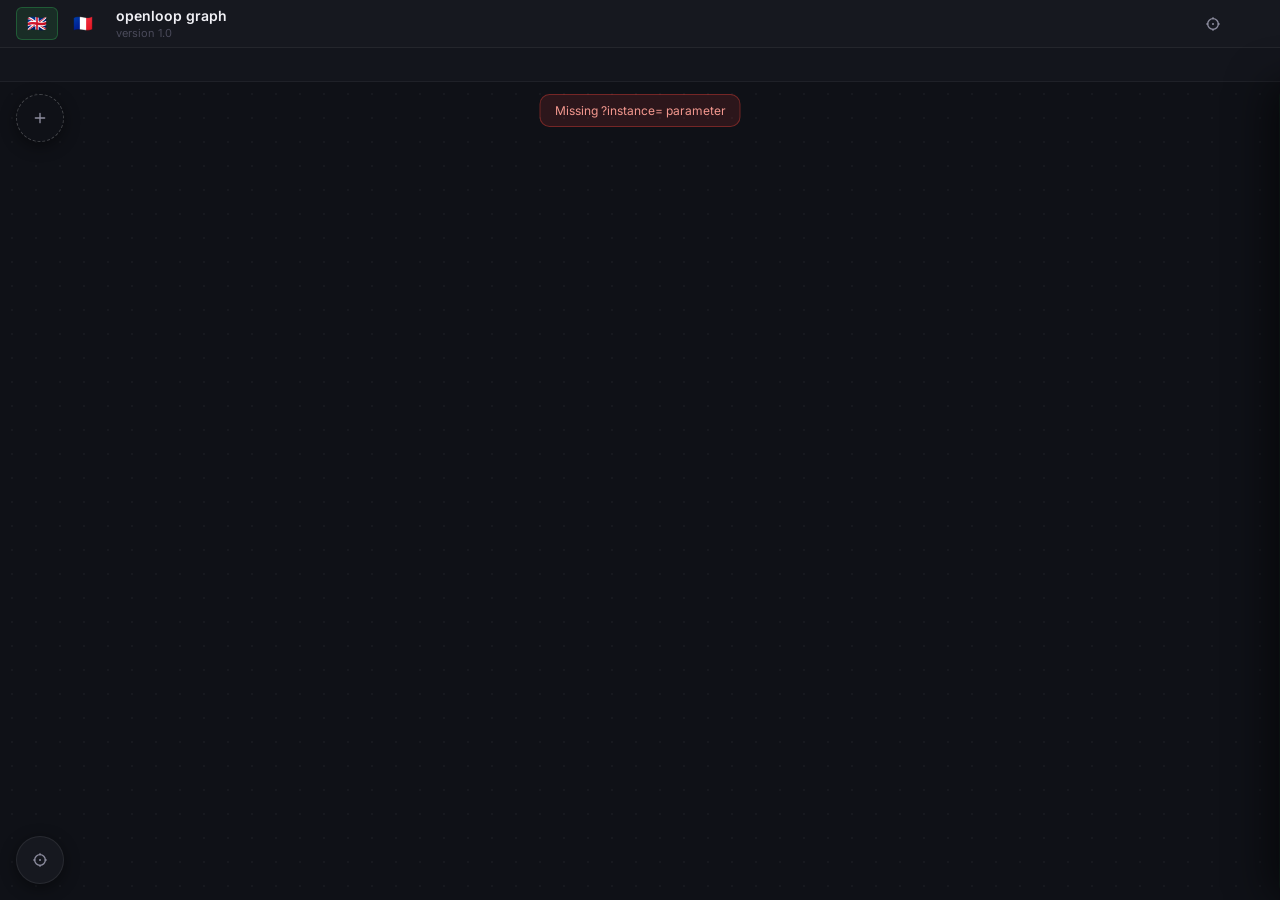
<file: Sources/api/Public/graph.html>
<!DOCTYPE html>
<html lang="en">
<head>
    <meta charset="UTF-8">
    <meta name="viewport" content="width=device-width, initial-scale=1.0">
    <title>OpenLoop Graph</title>
    <link rel="preconnect" href="https://fonts.googleapis.com">
    <link rel="preconnect" href="https://fonts.gstatic.com" crossorigin>
    <link href="https://fonts.googleapis.com/css2?family=Inter:wght@400;500;600;700&display=swap" rel="stylesheet">
    <link rel="stylesheet" href="panel.css">
    <style>
        :root {
            --bg-canvas:      #0f1117;
            --bg-card:        #16181f;
            --bg-card-header: #1b1e27;
            --border-card:    rgba(255,255,255,0.08);
            --accent-green:   #34c759;
            --accent-amber:   #f59e0b;
            --accent-red:     #ff453a;
            --accent-red-deep: #d70015;  /* armed delete fill — white text passes 4.5:1 */
            --accent-red-soft: #ff6961;  /* danger label + count badge text */
            --accent-blue:    #0a84ff;
            --text-primary:   #f0f0f5;
            --text-muted:     #8e8ea0;
            --text-faint:     #4a4a5a;
            --toolbar-height: 48px;
            --chain-height:   34px;
            --content-top:    calc(var(--toolbar-height) + var(--chain-height));
            --panel-top:      var(--content-top); /* consumed by panel.css */
        }

        html, body {
            height: 100%;
            overflow: hidden;
            background: var(--bg-canvas);
            color: var(--text-primary);
            font-family: 'Inter', -apple-system, BlinkMacSystemFont, sans-serif;
            margin: 0; padding: 0;
        }

        #graph-toolbar {
            position: fixed;
            top: 0; left: 0; right: 0;
            height: var(--toolbar-height);
            background: #16181f;
            border-bottom: 1px solid rgba(255,255,255,0.06);
            display: flex;
            align-items: center;
            padding: 0 16px;
            gap: 12px;
            z-index: 200;
            box-sizing: border-box;
        }

        .gt-left { display: flex; align-items: center; gap: 8px; flex-shrink: 0; }
        .gt-title-group {
            display: flex; flex-direction: column; gap: 0;
            line-height: 1.4; flex-shrink: 0;
        }
        .gt-title { font-size: 14px; font-weight: 600; color: var(--text-primary); }
        .gt-subtitle { font-size: 10px; color: var(--text-muted); text-decoration: none; }
        .gt-subtitle:hover { color: var(--accent-green); }
        .gt-version { font-size: 11px; color: var(--text-faint); }

        #graph-chain {
            position: fixed;
            top: var(--toolbar-height); left: 0; right: 0;
            height: var(--chain-height);
            display: flex;
            align-items: center;
            gap: 6px;
            overflow: hidden;
            padding: 0 16px;
            background: #13151c;
            border-bottom: 1px solid rgba(255,255,255,0.05);
            z-index: 190;
            box-sizing: border-box;
        }
        .crumb {
            font-family: "SF Mono", ui-monospace, monospace;
            font-size: 12px;
            color: var(--text-muted);
            white-space: nowrap;
            overflow: hidden;
            text-overflow: ellipsis;
            flex-shrink: 1;
            min-width: 0;
        }
        /* the current crumb states its location — green name + muted path in
           parens. A flex row so the two shrink separately: the name keeps the
           old never-truncates guarantee (flex-shrink: 0 on .crumb-name), the
           path yields first and ellipsizes, where one text run would hard-clip
           at the bar's edge mid-glyph. flex-shrink 0 → 1 lets the bar apply
           that pressure at all. */
        .crumb.cur {
            color: var(--accent-green);
            font-weight: 600;
            display: flex;
            align-items: baseline;
            gap: 6px;
            flex-shrink: 1;
        }
        /* the name is also the page's tab-duplicating door: it opens this
           same graph in a new tab — editing many nodes in parallel keeps a
           few tabs on one workspace, each with its own open panel. Anchor
           reset: the crumb's green ink stays the identity, so the borrowed
           affordances are pointer + hover underline + the page's green focus
           ring. The ::after hit extension is the run-focus-btn convention —
           12px text in a 34px lane would otherwise be a needle to tap. */
        .crumb.cur .crumb-name {
            flex-shrink: 0;
            color: inherit;
            text-decoration: none;
            cursor: pointer;
            position: relative;
        }
        .crumb.cur .crumb-name::after { content: ''; position: absolute; inset: -8px 0; }
        .crumb.cur .crumb-name:hover { text-decoration: underline; }
        .crumb.cur .crumb-name:focus-visible { outline: 2px solid var(--accent-green); outline-offset: 2px; }
        .crumb-path {
            color: var(--text-muted);
            font-weight: 400;
            font-size: 11px;
            min-width: 0;
            overflow: hidden;
            text-overflow: ellipsis;
            white-space: nowrap;
        }
        .crumb-sep {
            color: var(--text-faint);
            font-size: 11px;
            flex-shrink: 0;
        }

        .gt-right {
            margin-left: auto;
            display: flex;
            align-items: center;
            gap: 6px;
            flex-shrink: 0;
        }
        .countdown {
            font-size: 12px;
            font-family: "SF Mono", ui-monospace, monospace;
            color: var(--text-muted);
            min-width: 28px;
            text-align: right;
        }
        .countdown.warning { color: var(--accent-amber); }
        .countdown.paused { opacity: 0.5; }

        /* — MCP key warning, toolbar: the graph's answer to "which cells
           need auth?" before any cell is tapped. Amber + dashed = the
           page-wide "configured, missing on this computer" voice; the count
           is the answer, the tap is the fix (jumps to the first cell's
           panel, where the key input lives). [hidden] must win over the
           flex display or an empty graph would carry a ghost chip. */
        #mcp-auth-warn {
            display: flex;
            align-items: center;
            gap: 6px;
            background: rgba(255,159,10,0.10);
            border: 1px dashed rgba(255,159,10,0.45);
            border-radius: 6px;
            color: #ffb340;
            font-size: 10px;
            font-weight: 700;
            text-transform: uppercase;
            letter-spacing: 0.5px;
            padding: 4px 8px;
            cursor: pointer;
            font-family: inherit;
            flex-shrink: 0;
            transition: background 0.15s ease;
        }
        #mcp-auth-warn[hidden] { display: none; }
        #mcp-auth-warn:hover { background: rgba(255,159,10,0.20); }
        #mcp-auth-warn:focus-visible { outline: 2px solid var(--accent-amber); outline-offset: 2px; }
        #mcp-auth-warn .gt-warn-count {
            font-family: "SF Mono", ui-monospace, monospace;
            background: rgba(255,159,10,0.18);
            border-radius: 4px;
            padding: 0 5px;
        }

        .lang-switcher { display: flex; gap: 4px; }
        .lang-btn {
            background: transparent;
            border: 1px solid transparent;
            border-radius: 6px;
            padding: 6px 10px;
            font-size: 16px;
            cursor: pointer;
            transition: all 0.15s ease;
        }
        .lang-btn:hover { background: rgba(255,255,255,0.06); transform: translateY(-1px); }
        .lang-btn.active { background: rgba(52,199,89,0.12); border-color: rgba(52,199,89,0.30); }

        /* Canvas right-edge transition + .panel-open live in panel.css */
        #graph-canvas {
            position: fixed;
            top: var(--content-top); left: 0; right: 0; bottom: 0;
            overflow: auto;
            background-image: radial-gradient(rgba(255,255,255,0.035) 1px, transparent 1px);
            background-size: 24px 24px;
        }
        #graph-canvas::-webkit-scrollbar { width: 4px; height: 4px; }
        #graph-canvas::-webkit-scrollbar-track { background: var(--bg-canvas); }
        #graph-canvas::-webkit-scrollbar-thumb { background: rgba(255,255,255,0.10); border-radius: 2px; }

        #graph-grid {
            display: flex;
            flex-direction: row;
            align-items: center;
            gap: 56px;
            min-height: 100%;
            width: max-content;
            min-width: 100%;
            box-sizing: border-box;
            padding: 76px 48px 32px; /* clears the pinned #add-root at scroll origin */
            position: relative;
        }

        #edge-layer {
            position: absolute; top: 0; left: 0;
            pointer-events: none; overflow: visible;
            z-index: 0;
        }
        .edge {
            fill: none;
            stroke: rgba(255,255,255,0.16);
            stroke-width: 1.5;
        }
        .edge.to-progress { stroke: rgba(245,158,11,0.45); }

        .depth-col {
            display: flex;
            flex-direction: column;
            gap: 20px;
            position: relative;
            z-index: 1;
        }

        /* pinned chrome, not grid content: fixed top-left, so it survives the
           scroll and the 5s renderGrid() innerHTML rewrite (the element itself
           lives in the static body next to #birds-eye-float — a left control
           rail). Dashed ring = the .be-trail grammar: "a slot not yet filled".
           Solid canvas fill + float shadow: cards scroll beneath it. */
        #add-root {
            position: fixed;
            top: calc(var(--content-top) + 12px);
            left: 16px;
            width: 48px; height: 48px;
            border-radius: 50%;
            border: 1.5px dashed rgba(255,255,255,0.22);
            background: var(--bg-canvas);
            color: var(--text-muted);
            display: flex; align-items: center; justify-content: center;
            cursor: pointer;
            box-shadow: 0 4px 16px rgba(0,0,0,0.45);
            transition: all 0.15s ease;
            z-index: 300;
            padding: 0;
        }
        #add-root:hover {
            border-color: var(--accent-green);
            color: var(--accent-green);
            background: rgba(52,199,89,0.08);
            transform: translateY(-1px);
            box-shadow: 0 6px 24px rgba(0,0,0,0.55), 0 0 0 1px rgba(52,199,89,0.22);
        }
        #add-root:active { transform: scale(0.94); }
        #add-root:focus-visible { outline: 2px solid var(--accent-green); outline-offset: 2px; }
        /* empty-graph attract: the beacon keyframe grammar adapted to the
           button — 2 beats, once per empty period (syncAddRootAttract, graph.js) */
        #add-root.attract { animation: attract 1.2s ease-out 2; }
        @keyframes attract {
            0%   { box-shadow: 0 4px 16px rgba(0,0,0,0.45), 0 0 0 0 rgba(52,199,89,0.40); }
            100% { box-shadow: 0 4px 16px rgba(0,0,0,0.45), 0 0 0 14px rgba(52,199,89,0); }
        }

        #empty-hint {
            color: var(--text-muted); /* guidance, not fine print: must clear 4.5:1 */
            font-size: 13px;
            z-index: 1;
        }

        .node-card {
            background: var(--bg-card);
            border: 1px solid var(--border-card);
            border-radius: 14px;
            box-shadow: 0 2px 12px rgba(0,0,0,0.40);
            width: 240px;
            box-sizing: border-box;
            cursor: pointer;
            overflow: hidden;
            transition: box-shadow 0.15s ease;
            display: flex;
            align-items: stretch;
        }
        .node-main { flex: 1; min-width: 0; }
        .node-card:hover { box-shadow: 0 4px 24px rgba(52,199,89,0.18), 0 0 0 1px rgba(52,199,89,0.22); }

        .node-card[data-status="progress"] { box-shadow: 0 0 0 1.5px rgba(245,158,11,0.55), 0 2px 12px rgba(0,0,0,0.40); }
        .node-card[data-status="summarizing"] { box-shadow: 0 0 0 1.5px rgba(10,132,255,0.65), 0 2px 12px rgba(0,0,0,0.40); }
        .node-card[data-status="answered"] { box-shadow: 0 0 0 1.5px rgba(255,159,10,0.55), 0 2px 12px rgba(0,0,0,0.40); }
        .node-card[data-status="success"]  { box-shadow: 0 0 0 1.5px rgba(52,199,89,0.55), 0 2px 12px rgba(0,0,0,0.40); }
        .node-card[data-status="failed"]   { box-shadow: 0 0 0 1.5px rgba(255,69,58,0.55), 0 2px 12px rgba(0,0,0,0.40); }
        .node-card.selected { box-shadow: 0 0 0 2px var(--accent-green), 0 4px 24px rgba(52,199,89,0.25); }
        .node-cell.inactive { filter: grayscale(1); opacity: 0.55; }
        .node-cell.inactive .node-card:hover { box-shadow: 0 2px 12px rgba(0,0,0,0.40); }
        .node-cell.inactive .node-card.selected { box-shadow: 0 0 0 2px rgba(255,255,255,0.30), 0 4px 24px rgba(0,0,0,0.45); }

        .node-cell { position: relative; }
        .node-slot { position: relative; }

        .node-run-btn {
            width: 100%;
            box-sizing: border-box;
            margin-top: 5px;
            display: flex;
            flex-direction: column;
            align-items: center;
            gap: 1px;
            padding: 5px 0 4px;
            background: rgba(255,255,255,0.04);
            border: 1px solid rgba(255,255,255,0.10);
            border-radius: 8px;
            color: var(--text-primary);
            font-size: 12px;
            font-weight: 600;
            font-family: inherit;
            cursor: pointer;
        }
        .node-run-btn:hover { background: rgba(52,199,89,0.10); border-color: rgba(52,199,89,0.30); }
        .node-run-btn:disabled { opacity: 0.35; cursor: default; }
        .node-run-btn:disabled:hover { background: rgba(255,255,255,0.04); border-color: rgba(255,255,255,0.10); }
        .run-counts {
            font-family: "SF Mono", ui-monospace, monospace;
            font-size: 9px;
            font-weight: 500;
            color: var(--text-muted);
            white-space: nowrap;  /* counts line never wraps — no reflow when runs start/finish */
        }
        .run-counts .ok { color: var(--accent-green); }
        .run-counts .bad { color: var(--accent-red); }
        /* "· Running: N" token — amber already means "running" on this page
           (status dot, card ring, incoming edge). Opacity-only breathe: 9px mono
           text must not scale-wobble, floor 0.65 keeps it readable mid-breath;
           2.5s tempo matches the instances page's secondary-live pulse. */
        .run-counts .live {
            color: var(--accent-amber);
            animation: live-breathe 2.5s ease-in-out infinite;
        }

        .node-insert-btn {
            position: absolute;
            left: -13px; top: 50%;
            transform: translateY(-50%);
            width: 26px; height: 26px;
            border-radius: 50%;
            border: 2px solid var(--bg-canvas);
            background: #ff9f0a;
            color: #fff;
            font-size: 15px;
            font-weight: 600;
            line-height: 1;
            cursor: pointer;
            display: flex; align-items: center; justify-content: center;
            padding: 0;
            z-index: 2;
            transition: background 0.15s ease, transform 0.15s ease;
        }
        .node-insert-btn:hover { background: #ffb340; transform: translateY(-50%) scale(1.12); }

        .node-assign-badge {
            position: absolute;
            left: -30px; top: 12px;
            width: 22px;
            display: flex;
            flex-direction: column;
            align-items: center;
            gap: 2px;
            padding: 0;
            background: none;
            border: none;
            cursor: pointer;
            z-index: 2;
        }
        .node-assign-badge::before { content: ''; position: absolute; inset: -12px; }
        .nab-dot {
            width: 8px; height: 8px;
            border-radius: 50%;
            background: rgba(255,255,255,0.35);
            transition: box-shadow 0.15s ease, transform 0.1s ease;
        }
        .nab-count {
            font-family: "SF Mono", ui-monospace, monospace;
            font-size: 10px;
            font-weight: 500;
            color: var(--text-muted);
            line-height: 1;
            transition: color 0.15s ease;
        }
        .node-assign-badge:hover .nab-dot { box-shadow: 0 0 0 3px rgba(52,199,89,0.25); }
        .node-assign-badge:hover .nab-count { color: var(--text-primary); }
        .node-assign-badge:active .nab-dot { transform: scale(0.9); }
        .node-assign-badge:focus-visible { outline: 2px solid var(--accent-green); outline-offset: 3px; border-radius: 6px; }

        .node-personas {
            display: flex;
            gap: 4px;
            margin-top: 6px;
            padding: 0 2px;
            flex-wrap: wrap;
        }
        .pp-avatar {
            border-radius: 50%;
            object-fit: cover;
            display: block;
            border: 1px solid rgba(255,255,255,0.18);
        }
        .np-avatar { width: 20px; height: 20px; }
        .pp-fallback {
            display: flex;
            align-items: center;
            justify-content: center;
            background: rgba(255,255,255,0.08);
            color: var(--text-muted);
            font-size: 9px;
            font-weight: 600;
        }
        .persona-group { margin-bottom: 12px; }
        .persona-group:last-child { margin-bottom: 0; }
        .persona-group-label {
            font-size: 9px;
            color: var(--text-faint);
            text-transform: uppercase;
            letter-spacing: 0.5px;
            margin-bottom: 6px;
        }
        .persona-grid { display: flex; flex-wrap: wrap; gap: 10px; }
        .persona-pick {
            display: flex;
            flex-direction: column;
            align-items: center;
            gap: 5px;
            width: 62px;
            cursor: pointer;
        }
        .persona-pick .pp-avatar {
            width: 34px;
            height: 34px;
            border: 2px solid transparent;
            transition: border-color 0.15s ease, box-shadow 0.15s ease;
        }
        .persona-pick .pp-fallback { font-size: 12px; }
        .persona-pick:hover .pp-avatar { border-color: rgba(255,255,255,0.35); }
        .persona-pick.selected .pp-avatar {
            border: 3px solid var(--accent-green);
            box-shadow: 0 0 0 2px rgba(52,199,89,0.25);
        }
        .persona-pick-name {
            font-size: 10px;
            color: var(--text-muted);
            max-width: 62px;
            display: -webkit-box;
            -webkit-line-clamp: 3;
            -webkit-box-orient: vertical;
            overflow: hidden;
            overflow-wrap: break-word;
            line-height: 1.3;
            text-align: center;
        }
        .persona-pick.selected .persona-pick-name {
            color: var(--accent-green);
            font-weight: 600;
        }

        /* NODES rails — a dot fills with its status color when the node rides the root's resolved chain; one horizontal scroll per folder */
        .nr-group { margin-bottom: 12px; }
        .nr-group:last-child { margin-bottom: 0; }
        .nr-scroll { overflow-x: auto; padding-bottom: 4px; }
        .nr-scroll::-webkit-scrollbar { height: 4px; }
        .nr-scroll::-webkit-scrollbar-track { background: transparent; }
        .nr-scroll::-webkit-scrollbar-thumb { background: rgba(255,255,255,0.10); border-radius: 2px; }
        /* width auto (not max-content): the lane alone sizes the horizontal scroll; a long pick name wraps at the panel's width */
        .nr-chain {
            display: flex;
            flex-direction: column;
            margin-left: calc(26px * var(--nr-offset, 0));
        }
        .nr-lane { display: flex; width: max-content; }
        /* pick captions: the assigned tip names itself under its dot; --i is lane-relative, --nr-offset carries the branch indent */
        .nr-captions {
            display: flex;
            flex-direction: column;
            gap: 3px;
            margin-top: 4px;
        }
        .nr-caption {
            margin-left: min(calc(26px * var(--i, 0) + 7px), 176px);
            border-radius: 6px;
            padding: 2px 8px;
            font-family: inherit;
            font-size: 10px;
            font-weight: 500;
            line-height: 1.45;
            text-align: left;
            color: var(--text-primary);
            word-break: break-word;
            overflow-wrap: anywhere;
            cursor: pointer;
            background: rgba(255,255,255,0.04);  /* neutral fallback tint */
            border: 1px solid rgba(255,255,255,0.10);
        }
        .nr-caption:hover:not(:disabled) { filter: brightness(1.4); }
        .nr-caption:focus-visible { outline: 2px solid var(--accent-green); outline-offset: 2px; }
        .nr-caption:disabled { cursor: default; }
        .nr-caption.inactive { opacity: 0.55; }
        .nr-slot { position: relative; width: 26px; height: 26px; flex-shrink: 0; }
        .nr-slot::after {
            content: '';
            position: absolute;
            top: 12px; left: 19px;
            width: 14px; height: 2px;
            border-radius: 1px;
            background: rgba(255,255,255,0.16);
        }
        .nr-slot.last::after { display: none; }
        .nr-dot {
            position: absolute;
            left: 7px; top: 7px;
            width: 12px; height: 12px;
            border-radius: 50%;
            border: none;
            padding: 0;
            cursor: pointer;
            background: transparent;
            box-shadow: 0 0 0 3px rgba(255,255,255,0.04);
            transition: box-shadow 0.15s ease, transform 0.1s ease;
        }
        .nr-dot::before { content: ''; position: absolute; inset: -9px; } /* the tap area */
        .nr-dot:not(.filled) {
            border: 1.5px solid rgba(255,255,255,0.25);
            box-sizing: border-box;
        }
        .nr-dot.filled.progress    { background: var(--accent-amber); }
        .nr-dot.filled.summarizing { background: var(--accent-blue); }
        .nr-dot.filled.answered    { background: #ff9f0a; }
        .nr-dot.filled.success     { background: var(--accent-green); }
        .nr-dot.filled.failed      { background: var(--accent-red); }
        .nr-dot:hover:not(:disabled) { box-shadow: 0 0 0 3px rgba(52,199,89,0.25); }
        .nr-dot:active:not(:disabled) { transform: scale(0.9); }
        .nr-dot:focus-visible { outline: 2px solid var(--accent-green); outline-offset: 3px; }
        .nr-dot.inactive,
        .nr-dot.inactive:hover {
            filter: grayscale(1);
            opacity: 0.5;
            cursor: default;
            box-shadow: none;
        }
        .assign-dangling {
            display: flex;
            align-items: center;
            justify-content: space-between;
            gap: 8px;
            padding: 5px 8px;
            margin-bottom: 6px;
            border: 1px dashed rgba(255,159,10,0.45);
            border-radius: 8px;
            font-size: 10px;
            color: var(--text-muted);
        }
        .assign-dangling .assign-unassign {
            background: none;
            border: 1px solid rgba(255,255,255,0.15);
            border-radius: 6px;
            color: var(--text-muted);
            font-size: 9px;
            padding: 2px 7px;
            cursor: pointer;
        }
        .assign-dangling .assign-unassign:hover {
            border-color: rgba(255,255,255,0.4);
            color: rgba(255,255,255,0.85);
        }

        .node-card-header {
            background: var(--bg-card-header);
            border-bottom: 1px solid rgba(255,255,255,0.05);
            display: flex; align-items: center; gap: 10px;
            padding: 10px 12px;
            box-sizing: border-box;
        }
        .node-card-body {
            padding: 10px 10px 12px;
            display: flex;
            flex-direction: column;
            gap: 8px;
        }
        .node-dur {
            font-family: "SF Mono", ui-monospace, monospace;
            font-size: 11px;
            color: var(--text-muted);
            flex: 1;
            min-width: 0;
            white-space: nowrap;
        }
        .node-dur:empty { display: none; }

        /* cell title: ink on the canvas ABOVE the card, never inside it (a
           card is 240px of machine facts; a name is a human word that wraps).
           Card-bounded — exactly the card's 240px column track, left-aligned:
           a title confined to its column cannot collide with a neighbour's,
           safe by construction (no negative-margin geometry to maintain), and
           the leftmost title sits flush with its card at scroll origin. One
           alignment: title text → card border → bubble text. Clamped at 10
           lines; the tooltip carries the full text. No chrome — no
           bg/border/shadow; the 6px gap parents it. */
        .node-title {
            font-size: 12px;
            font-weight: 600;
            color: var(--text-primary);
            text-align: left;
            line-height: 1.4;
            word-break: break-word;
            margin: 0 0 6px;
            max-width: 240px;
        }
        /* selected cell: green ink — the page's "selected = green" grammar,
           now naturally true for every named cell
           (:has() progressive enhancement: no support, no loss) */
        .node-cell:has(.node-card.selected) .node-title { color: var(--accent-green); }

        .mcp-badge {
            font-size: 9px;
            font-weight: 700;
            text-transform: uppercase;
            letter-spacing: 0.5px;
            color: #ff9f0a;
            background: rgba(255,159,10,0.12);
            border: 1px solid rgba(255,159,10,0.30);
            border-radius: 4px;
            padding: 1px 5px;
            flex-shrink: 0;
        }
        /* repo says this endpoint needs a key; this machine doesn't hold it
           (fresh clone) — the badge keeps its shape, swaps to hollow amber:
           same fact, quieter voice than the panel's warn line */
        .mcp-badge.missing {
            background: transparent;
            border-style: dashed;
        }
        /* …and the CELL says it too, scannable at canvas distance without a
           tap: the header strip (machine facts — where the mcp badge lives)
           wears the amber at badge-grammar volume. The card's box-shadow
           ring stays status-only (dot/ring/edge never lie); dormant cells
           keep their grayscale filter, so the tint recedes with the cell. */
        .node-card[data-mcp-auth="missing"] .node-card-header {
            background: rgba(255,159,10,0.12);
            border-bottom-color: rgba(255,159,10,0.35);
        }
        /* bird's-eye twin: the dot keeps its status fill, a dashed halo adds
           the auth fact — dashed = "configured, missing here", the same
           voice as the badge above */
        .be-dot.mcp-missing {
            outline: 1.5px dashed rgba(255,159,10,0.75);
            outline-offset: 2px;
        }

        .mcp-row { display: flex; gap: 8px; }
        .mcp-row input {
            flex: 1;
            min-width: 0;
            background: rgba(255,255,255,0.04);
            border: 1px solid rgba(255,255,255,0.10);
            border-radius: 8px;
            color: var(--text-primary);
            font-family: "SF Mono", ui-monospace, monospace;
            font-size: 12px;
            padding: 8px 10px;
        }
        .mcp-row input:focus { outline: none; border-color: rgba(255,159,10,0.55); }
        .mcp-row button {
            background: rgba(255,159,10,0.14);
            border: 1px solid rgba(255,159,10,0.35);
            border-radius: 8px;
            color: #ffb340;
            font-size: 12px;
            font-weight: 600;
            font-family: inherit;
            padding: 0 14px;
            cursor: pointer;
            flex-shrink: 0;
        }
        .mcp-row button:hover { background: rgba(255,159,10,0.24); }
        .mcp-row button.saved {
            background: rgba(52,199,89,0.14);
            border-color: rgba(52,199,89,0.40);
            color: #34c759;
        }
        .mcp-row button.saved:hover { background: rgba(52,199,89,0.20); }
        .mcp-hint {
            font-size: 11px;
            color: var(--text-faint);
            margin-top: 6px;
        }
        /* Auth state line: the key never echoes — this line IS the display.
           ok = green ink (calm confirmation); warn = error-tinted, the one
           state that asks for action (set the key on this computer). */
        .mcp-auth-state {
            font-size: 11px;
            margin-top: 6px;
        }
        .mcp-auth-state.ok { color: var(--accent-green); }
        .mcp-auth-state.warn { color: var(--accent-red); }

        /* NAME row: mcp-row geometry, neutral/green skin — amber is the mcp
           domain; the name is a human word, so Inter, not mono. A one-row
           textarea that grows (autosizeName, graph.js): names are usually
           descriptions, and comfort while authoring is the feature. The Save
           button stays pinned top as the field grows. */
        .name-row { display: flex; gap: 8px; align-items: flex-start; }
        .name-row textarea {
            flex: 1;
            min-width: 0;
            background: rgba(255,255,255,0.04);
            border: 1px solid rgba(255,255,255,0.10);
            border-radius: 8px;
            color: var(--text-primary);
            font-family: inherit;
            font-size: 12px;
            line-height: 1.5;
            padding: 8px 10px;
            box-sizing: border-box;
            min-height: 37px;
            resize: none;
            overflow: hidden;
        }
        .name-row textarea:focus { outline: none; border-color: rgba(52,199,89,0.5); }
        .name-row button {
            background: rgba(255,255,255,0.05);
            border: 1px solid rgba(255,255,255,0.12);
            border-radius: 8px;
            color: var(--text-muted);
            font-size: 12px;
            font-weight: 600;
            font-family: inherit;
            padding: 0 14px;
            cursor: pointer;
            flex-shrink: 0;
        }
        .name-row button:hover { color: var(--text-primary); border-color: rgba(255,255,255,0.25); }
        .name-row button.saved {
            background: rgba(52,199,89,0.14);
            border-color: rgba(52,199,89,0.40);
            color: #34c759;
        }
        .node-status-dot {
            width: 8px; height: 8px;
            border-radius: 50%;
            flex-shrink: 0;
        }
        .node-status-dot.progress {
            background: var(--accent-amber);
            animation: pulse 1.2s ease-in-out infinite;
        }
        .node-status-dot.summarizing {
            background: var(--accent-blue);
            animation: pulse 1.2s ease-in-out infinite;
        }
        .node-status-dot.answered { background: #ff9f0a; }
        .node-status-dot.success { background: var(--accent-green); }
        .node-status-dot.failed { background: var(--accent-red); }
        /* caption tints (bird's-eye + the NODES rails' pick rows) — badge grammar: fill ≤ 0.12, border ≤ 0.35 */
        .be-caption.progress,    .nr-caption.progress    { background: rgba(245,158,11,0.10); border-color: rgba(245,158,11,0.26); }
        .be-caption.summarizing, .nr-caption.summarizing { background: rgba(10,132,255,0.10); border-color: rgba(10,132,255,0.26); }
        .be-caption.answered,    .nr-caption.answered    { background: rgba(255,159,10,0.10); border-color: rgba(255,159,10,0.26); }
        .be-caption.success,     .nr-caption.success     { background: rgba(52,199,89,0.10); border-color: rgba(52,199,89,0.26); }
        .be-caption.failed,      .nr-caption.failed      { background: rgba(255,69,58,0.12); border-color: rgba(255,69,58,0.32); }
        @keyframes pulse {
            0%, 100% { opacity: 1; transform: scale(1); }
            50% { opacity: 0.35; transform: scale(0.75); }
        }
        @keyframes live-breathe {
            0%, 100% { opacity: 1; }
            50% { opacity: 0.65; }
        }

        .node-add-child {
            width: 36px;
            border: none;
            background: var(--accent-green);
            color: #fff;
            font-size: 18px;
            font-weight: 500;
            line-height: 1;
            cursor: pointer;
            flex-shrink: 0;
            display: flex;
            align-items: center;
            justify-content: center;
            padding: 0;
            transition: background 0.15s ease;
        }
        .node-add-child:hover { filter: brightness(1.18); }
        /* the + renders only on ready cells (addChildButton, graph.js) — loading
           and errored cards carry no right rail to tint; success wears the base
           green, so only answered re-tints it */
        .node-card[data-status="answered"] .node-add-child { background: #ff9f0a; }

        /* Bubble skeleton (layout, truncation, copy button, mobile touch
           targets) lives in panel.css; this page's color variants below. */
        .wl-bubble.input {
            background: rgba(10,132,255,0.10);
            border: 1px solid rgba(10,132,255,0.22);
        }
        .wl-bubble.input .wl-bubble-label { color: #0a84ff; }
        .wl-bubble.output {
            background: rgba(52,199,89,0.10);
            border: 1px solid rgba(52,199,89,0.22);
        }
        .wl-bubble.output .wl-bubble-label { color: #34c759; }
        .wl-bubble.output.error {
            background: rgba(255,69,58,0.12);
            border: 1px solid rgba(255,69,58,0.30);
        }
        .wl-bubble.output.error .wl-bubble-label { color: #ff453a; }
        .wl-bubble.summary {
            background: rgba(52,199,89,0.07);
            border: 1px solid rgba(52,199,89,0.18);
        }

        /* page-specific: cell typography only. The fold itself is the one
           shared pose in panel.css (≤10 painted lines free, then clamp 3 +
           "show more" — FREE_LINES/CLAMP_LINES in bubble.js); the cells'
           old 3/5/5 clamp overrides dissolved into it. */
        .node-card .wl-bubble-text.result-snippet {
            font-size: 11px;
            color: var(--text-muted);
        }
        .node-card .wl-bubble-text.summary-text {
            font-size: 11px;
            color: var(--text-muted);
        }

        #composer {
            position: fixed;
            top: 50%; left: 50%;
            transform: translate(-50%, -50%);
            width: min(480px, calc(100vw - 32px));
            background: #16181f;
            border: 1px solid rgba(255,255,255,0.08);
            border-radius: 16px;
            box-shadow: 0 16px 64px rgba(0,0,0,0.6), 0 0 0 1px rgba(52,199,89,0.06);
            z-index: 500;
            padding: 16px;
            display: none;
            flex-direction: column;
            gap: 12px;
        }
        #composer.open { display: flex; }
        #composer-text {
            width: 100%;
            box-sizing: border-box;
            background: rgba(255,255,255,0.04);
            border: 1px solid rgba(255,255,255,0.10);
            border-radius: 10px;
            color: var(--text-primary);
            font-family: inherit;
            font-size: 13px;
            line-height: 1.5;
            padding: 10px 12px;
            resize: vertical;
            min-height: 72px;
        }
        #composer-text:focus { outline: none; border-color: rgba(52,199,89,0.5); }
        #composer-agents {
            display: flex;
            flex-wrap: wrap;
            gap: 6px;
        }
        .agent-btn {
            background: rgba(255,255,255,0.05);
            border: 1px solid rgba(255,255,255,0.10);
            border-radius: 8px;
            color: var(--text-primary);
            font-family: "SF Mono", ui-monospace, monospace;
            font-size: 11px;
            padding: 6px 10px;
            cursor: pointer;
            transition: all 0.15s ease;
        }
        .agent-btn:hover:not(:disabled) {
            border-color: var(--accent-green);
            background: rgba(52,199,89,0.10);
        }
        .agent-btn:disabled { opacity: 0.35; cursor: not-allowed; }
        /* — panel AGENT picker: composer pill grammar + a "current" state.
           Selected = the node's agent — green, inert (no re-click, no hover
           tint: the hover rule above excludes :disabled). :disabled dims at
           0.35, so selected restores full strength: it is the fact, not an
           unavailable choice. A running node disables every pill. */
        .agent-row { display: flex; flex-wrap: wrap; gap: 6px; }
        .agent-btn.selected {
            border-color: var(--accent-green);
            background: rgba(52,199,89,0.12);
            color: var(--accent-green);
            cursor: default;
        }
        .agent-btn:disabled.selected { opacity: 1; }
        .agent-btn:focus-visible { outline: 2px solid var(--accent-green); outline-offset: 2px; }
        #composer-hint { font-size: 11px; color: var(--text-faint); }
        #composer-mcp-toggle {
            align-self: flex-start;
            background: rgba(255,159,10,0.10);
            border: 1px solid rgba(255,159,10,0.30);
            border-radius: 6px;
            color: #ff9f0a;
            font-size: 10px;
            font-weight: 700;
            text-transform: uppercase;
            letter-spacing: 0.5px;
            padding: 4px 10px;
            cursor: pointer;
            font-family: inherit;
        }
        #composer-mcp-toggle:hover { background: rgba(255,159,10,0.20); }
        #composer-mcp {
            display: none;
            flex-direction: column;
            gap: 8px;
        }
        #composer-mcp.open { display: flex; }
        #composer-cancel {
            position: absolute;
            top: 10px; right: 10px;
            width: 26px; height: 26px;
            border: none;
            background: transparent;
            border-radius: 7px;
            color: var(--text-muted);
            font-size: 13px;
            cursor: pointer;
        }
        #composer-cancel:hover { background: rgba(255,255,255,0.08); color: var(--text-primary); }

        /* ── Detail panel ──
           Structure, mobile sheet pose, and reduced-motion contract live in
           panel.css (shared with workflow-log.html). Page-specific bits below. */

        /* page-specific: node ids read better in mono than the shared 14px/600 */
        .detail-panel-name {
            font-family: "SF Mono", ui-monospace, monospace;
            font-size: 13px;
            font-weight: 400;
        }
        /* a chain name is a human word: the shared .detail-panel-name base
           (Inter 14/600), restated under its own class so the mono override
           above never touches it. Wraps + clamps (clamp-10 from panel.css) —
           every surface that shows a name must show it in full */
        .detail-panel-title-name {
            font-size: 14px;
            font-weight: 600;
            color: var(--text-primary);
            line-height: 1.4;
            white-space: normal;
            word-break: break-word;
        }
        .active-section {
            display: flex;
            flex-direction: column;
            gap: 4px;
            padding-bottom: 10px;
            margin-bottom: 10px;
            border-bottom: 1px solid rgba(255,255,255,0.06);
        }
        .active-toggle {
            display: flex;
            align-items: center;
            gap: 7px;
            font-size: 12px;
            color: var(--text-primary);
            cursor: pointer;
            user-select: none;
        }
        .active-toggle input { accent-color: var(--accent-green); width: 14px; height: 14px; cursor: pointer; }
        .active-note {
            font-size: 10px;
            color: var(--text-faint);
            line-height: 1.45;
        }

        /* page-specific section-label tints (base lives in panel.css) */
        .detail-section-label.runs { color: var(--accent-blue); text-transform: none; }
        /* — new run bookends: the Runs section can start things, not just
           list them. One generator (newRunBtnHtml, graph.js), two sizes: the
           compact pill rides the label row (.summary-head grammar — the
           scanner's door), the wide one follows the list (the finisher's
           door, and the empty state's call to action). Neutral at rest —
           green arrives only as intent (hover), amber never: the label keeps
           blue, and amber stays "time passing". Flat chrome: shadows belong
           to floating objects. */
        .new-run-btn {
            display: inline-flex;
            align-items: center;
            gap: 6px;
            flex-shrink: 0;
            background: rgba(255,255,255,0.05);
            border: 1px solid rgba(255,255,255,0.12);
            border-radius: 8px;
            color: var(--text-muted);
            font-size: 11px;
            font-weight: 600;
            font-family: inherit;
            padding: 4px 12px;
            cursor: pointer;
            transition: background 0.15s ease, border-color 0.15s ease, color 0.15s ease;
        }
        .new-run-btn:hover:not(:disabled) {
            background: rgba(52,199,89,0.10);
            border-color: rgba(52,199,89,0.30);
            color: var(--accent-green);
        }
        .new-run-btn:focus-visible { outline: 2px solid var(--accent-green); outline-offset: 2px; }
        .new-run-btn:disabled { opacity: 0.35; cursor: default; }
        .new-run-btn.wide {
            width: 100%;
            box-sizing: border-box;
            justify-content: center;
            gap: 8px;
            min-height: 40px;
            margin-top: 14px; /* the .run-log row rhythm after the last entry */
            padding: 8px 12px;
            background: rgba(255,255,255,0.04);
            border-color: rgba(255,255,255,0.10);
            color: var(--text-primary);
            font-size: 12px;
        }
        .run-log { display: flex; flex-direction: column; gap: 8px; margin-bottom: 14px; }
        .run-log:last-child { margin-bottom: 0; }
        .run-log:focus-visible { outline: 2px solid var(--accent-green); outline-offset: 4px; border-radius: 8px; }
        .run-log-meta {
            font-family: "SF Mono", ui-monospace, monospace;
            font-size: 10px;
            color: var(--text-muted);
            display: flex;
            align-items: center;
            justify-content: flex-start; /* caption leads, its buttons follow inline — thread rows right-pin via the split's auto margin below */
            gap: 8px;
        }
        /* .run-log bubbles speak the shared fold in panel.css (was a local
           clamp-3 override — identical pose, one home now) */
        .convo-count { color: var(--accent-green); font-weight: 600; }
        /* the ONLY right-aligned controls on a run item: this post-item pair
           owns the right edge via its own flex-end; the header's bin+arrow
           ride inline after the caption (.run-log-meta above).
           The pair's moat: the arrow opens (safe), the bin deletes
           (destructive) — they never sit shoulder-to-shoulder, so a tap aimed
           at the arrow can't drift onto the bin. Both are 2-tap anyway; the
           moat keeps even the accidental ARM from happening. */
        .run-log-focus-row { display: flex; justify-content: flex-end; gap: 20px; }
        /* header edition of the same moat: the caption↔bin rhythm stays 8px
           (controls hug their text), only bin↔arrow earns the gap — 8 + 12
           totals the focus row's 20px */
        .run-log-meta .run-del-btn + .run-focus-btn { margin-left: 12px; }
        .run-split-btn {
            display: inline-flex;
            align-items: center;
            justify-content: center;
            width: 24px;
            height: 24px;
            background: rgba(255,255,255,0.04);
            border: 1px solid rgba(255,255,255,0.10);
            border-radius: 6px;
            color: var(--text-muted);
            cursor: pointer;
            padding: 0;
            flex-shrink: 0;
            position: relative;
            transition: background 0.15s ease, border-color 0.15s ease, color 0.15s ease;
        }
        .run-split-btn:hover:not(:disabled) {
            background: rgba(52,199,89,0.10);
            border-color: rgba(52,199,89,0.30);
            color: var(--accent-green);
        }
        .run-split-btn:focus-visible { outline: 2px solid var(--accent-green); outline-offset: 2px; }
        .run-split-btn:disabled { opacity: 0.35; cursor: default; }
        /* the delete's pulse grammar — one beat for one-tap actions in flight */
        .run-split-btn.splitting { animation: run-del-pulse 1.2s ease-in-out infinite; }
        /* auto margin right-pins the split+bin pair as one unit; runs-list rows render no split, so their caption+bin+arrow keep the inline pose above */
        .run-log-meta .run-split-btn { margin-left: auto; }
        .run-log-meta .run-split-btn + .run-del-btn { margin-left: 12px; }
        .run-focus-btn {
            display: inline-flex;
            align-items: center;
            justify-content: center;
            width: 24px;
            height: 24px;
            background: rgba(255,255,255,0.04);
            border: 1px solid rgba(255,255,255,0.10);
            border-radius: 6px;
            color: var(--text-muted);
            cursor: pointer;
            padding: 0;
            flex-shrink: 0;
        }
        .run-focus-btn:hover {
            color: var(--accent-green);
            border-color: rgba(52,199,89,0.30);
            background: rgba(52,199,89,0.10);
        }
        .run-focus-btn:focus-visible { outline: 2px solid var(--accent-green); outline-offset: 2px; }
        .run-back-btn {
            width: 32px;
            height: 32px;
            border: none;
            background: transparent;
            border-radius: 8px;
            color: var(--text-muted);
            font-size: 18px;
            line-height: 1;
            cursor: pointer;
            flex-shrink: 0;
            padding: 0;
            display: flex;
            align-items: center;
            justify-content: center;
        }
        .run-back-btn:hover { background: rgba(255,255,255,0.08); color: var(--text-primary); }
        .run-back-btn:focus-visible { outline: 2px solid var(--accent-green); outline-offset: 2px; }
        @keyframes run-view-in { from { opacity: 0; transform: translateX(24px); } }
        .detail-panel-body.run-enter { animation: run-view-in 0.20s ease-out; }
        /* lean-out: returning to the node panel completes the in/out pair */
        @keyframes run-view-back { from { opacity: 0; transform: translateX(-24px); } }
        .detail-panel-body.run-back { animation: run-view-back 0.20s ease-out; }
        /* running heartbeat — the page's amber pulse, same grammar as .run-counts .live */
        .detail-section-label.running { color: var(--accent-amber); animation: live-breathe 2.5s ease-in-out infinite; }
        .detail-section-label.prompt { color: var(--accent-blue); }
        .detail-section-label.result { color: var(--accent-green); }
        .detail-section-label.result.error { color: var(--accent-red); }
        .detail-section-label.summary { color: var(--accent-green); }
        .summary-head {
            display: flex;
            align-items: center;
            justify-content: space-between;
            gap: 10px;
        }
        .summary-head .detail-section-label { margin-bottom: 0; }
        /* Advisory scope audit: the verdict is the summary head's title word —
           the old SUMMARY heading's seat, left of the Edit/Add actions; neutral
           renders nothing — not audited is not audited clean */
        .detail-section-label.audit.ok { color: var(--accent-green); }
        .detail-section-label.audit.warn { color: var(--accent-amber); }
        .detail-section-label.audit.bad { color: var(--accent-red); }
        .detail-section-label.audit.busy { color: var(--accent-amber); animation: live-breathe 2.5s ease-in-out infinite; }
        .detail-section-label.squeeze.busy { color: var(--accent-amber); animation: live-breathe 2.5s ease-in-out infinite; }
        .detail-section-label.squeeze.stale { color: var(--accent-red); }
        .summary-regen {
            background: rgba(52,199,89,0.14);
            border: 1px solid rgba(52,199,89,0.40);
            border-radius: 8px;
            color: #34c759;
            font-size: 11px;
            font-weight: 600;
            font-family: inherit;
            padding: 4px 12px;
            cursor: pointer;
        }
        .summary-regen:hover { background: rgba(52,199,89,0.22); }
        .summary-regen:disabled { opacity: 0.55; cursor: default; }
        #prompt-section textarea, #summary-section textarea, .run-summary-section textarea {
            width: 100%;
            box-sizing: border-box;
            background: rgba(255,255,255,0.04);
            border: 1px solid rgba(255,255,255,0.10);
            border-radius: 8px;
            color: var(--text-primary);
            font-family: inherit;
            font-size: 12px;
            line-height: 1.5;
            padding: 8px 10px;
            resize: vertical;
            min-height: 80px;
        }
        #prompt-section textarea:focus, #summary-section textarea:focus, .run-summary-section textarea:focus { outline: none; border-color: rgba(52,199,89,0.5); }
        /* .run-composer / .run-followup-hint live in panel.css — the dock's
           shared furniture (one skin, one home; the page copy was deleted
           when the pinned footer landed). */
        /* The summary head's left seat belongs to the audit title word when a verdict exists; without one the lone Edit/Add still pins right. */
        .summary-actions { display: flex; align-items: center; gap: 6px; margin-left: auto; }
        .summary-edit-btn {
            background: rgba(255,255,255,0.05);
            border: 1px solid rgba(255,255,255,0.12);
            border-radius: 8px;
            color: var(--text-muted);
            font-size: 11px;
            font-weight: 600;
            font-family: inherit;
            padding: 4px 12px;
            cursor: pointer;
        }
        .summary-edit-btn:hover { color: var(--text-primary); border-color: rgba(255,255,255,0.25); }
        .regen-submit {
            margin-top: 8px;
            background: rgba(52,199,89,0.14);
            border: 1px solid rgba(52,199,89,0.40);
            border-radius: 8px;
            color: #34c759;
            font-size: 11px;
            font-weight: 600;
            font-family: inherit;
            padding: 5px 14px;
            cursor: pointer;
        }
        .regen-submit:hover { background: rgba(52,199,89,0.22); }
        /* .summary-missing lives in panel.css (shared, contrast-corrected) */

        #error-banner {
            position: fixed;
            top: calc(var(--content-top) + 12px);
            left: 50%;
            transform: translateX(-50%);
            background: rgba(255,69,58,0.12);
            border: 1px solid rgba(255,69,58,0.35);
            border-radius: 10px;
            color: rgba(255,159,150,0.95);
            font-size: 12px;
            padding: 8px 14px;
            z-index: 600;
            display: none;
        }
        #error-banner.show { display: block; }

        /* — birds-eye view: one lane per chain, dots on a line, personas after — */
        #birds-eye-toggle {
            width: 34px; height: 30px;
            border-radius: 6px;
            background: transparent;
            border: 1px solid transparent;
            color: var(--text-muted);
            display: flex; align-items: center; justify-content: center;
            cursor: pointer;
            transition: all 0.15s ease;
            padding: 0;
        }
        #birds-eye-toggle:hover {
            background: rgba(255,255,255,0.06);
            transform: translateY(-1px);
            color: var(--text-primary);
        }
        #birds-eye-toggle.active {
            background: rgba(52,199,89,0.12);
            border-color: rgba(52,199,89,0.30);
            color: var(--accent-green);
        }
        #birds-eye-toggle:disabled { opacity: 0.35; cursor: default; }
        #birds-eye-toggle:focus-visible { outline: 2px solid var(--accent-green); outline-offset: 2px; }

        #birds-eye-float {
            position: fixed;
            left: 16px; bottom: 16px;
            width: 48px; height: 48px;
            border-radius: 50%;
            background: var(--bg-card);
            border: 1px solid var(--border-card);
            color: var(--text-muted);
            display: flex; align-items: center; justify-content: center;
            cursor: pointer;
            box-shadow: 0 4px 16px rgba(0,0,0,0.45);
            transition: all 0.15s ease;
            z-index: 300;
            padding: 0;
        }
        #birds-eye-float:hover {
            background: rgba(255,255,255,0.06);
            transform: translateY(-1px);
            box-shadow: 0 6px 24px rgba(0,0,0,0.55);
        }
        #birds-eye-float.active {
            background: rgba(52,199,89,0.12);
            border-color: rgba(52,199,89,0.30);
            color: var(--accent-green);
        }
        #birds-eye-float:disabled { opacity: 0.35; cursor: default; }
        #birds-eye-float:focus-visible { outline: 2px solid var(--accent-green); outline-offset: 2px; }

        body.birds-eye #graph-grid { display: none; }
        #birds-eye {
            display: none;
            flex-direction: column;
            gap: 16px;
            justify-content: center;
            min-height: 100%;
            width: max-content;
            min-width: 100%;
            box-sizing: border-box;
            padding: 76px 24px 96px 48px; /* same top clearance as the grid */
            /* rail geometry, defined once — .be-chain indent, .be-caption pin and the suite's beGeom() mirror these (mobile overrides below) */
            --slot: 48px;     /* one rail slot of indent per chain step */
            --dot-left: 16px; /* dot left edge inside its slot */
            --cap: 192px;     /* indent ceiling — deep cells keep readable width */
        }
        body.birds-eye #birds-eye {
            display: flex;
            animation: be-enter 0.30s cubic-bezier(0.4,0,0.2,1);
        }
        @keyframes be-enter {
            from { opacity: 0; transform: translateY(10px) scale(1.02); }
        }
        #birds-eye #empty-hint { align-self: center; }

        /* --be-offset = the segment's tree depth (set per chain in graph.js) — on the wrapper, not the lane, so the captions' width:0 containment rides along */
        .be-chain {
            display: flex;
            flex-direction: column;
            margin-left: calc(var(--slot) * var(--be-offset, 0));
        }
        /* TODO: P2 bracket — dashed elbow on .be-branch (pure garnish, ships behind visual sign-off) */

        /* — caption cascade: the chain explains itself under its rail —
           One row per named cell, stacked in segment order (block flow: two
           rows can never overlap), each spanning the full remaining width.
           Row i's left edge pins to its cell's dot left edge — slot 48px,
           dot 16px wide, center x=24 → left edge x=16 (mobile: 40/12) — the
           dot sits atop the bubble's left corner like a timeline marker
           pinning its own note. --i is segment-relative — the wrapper's
           --be-offset already carries the branch indent (never double-count).
           The indent caps (--cap) so deep chains keep ≥ half the row for
           text. Skin: the cell's status hue at whisper volume (.wl-bubble
           tint grammar) — dot, border and fill agree; text stays
           --text-primary (≈14:1 on the tinted canvas). Tap = its dot's tap
           (focusFromBirds). clamp-10 + tooltip carry the worst case; unnamed
           chains render no cascade at all. */
        .be-captions {
            display: flex;
            flex-direction: column;
            gap: 4px;
            margin-top: 6px;
            /* width:0 keeps the block OUT of the chain's intrinsic width —
               #birds-eye is width:max-content, so an unbroken 300-char word
               in a row would otherwise balloon the whole host past the
               viewport (the old 480px strip cap prevented it); min-width:100%
               stretches the block back to the full chain width at layout.
               Lanes size the chain; captions only read it. */
            width: 0;
            min-width: 100%;
            box-sizing: border-box;
        }
        .be-caption { /* --slot/--dot-left/--cap inherited from #birds-eye */
            margin-left: min(calc(var(--slot) * var(--i, 0) + var(--dot-left)), var(--cap));
            border-radius: 8px;
            padding: 4px 10px;
            font-family: inherit;
            font-size: 11px;
            font-weight: 500;
            line-height: 1.45;
            text-align: left;
            color: var(--text-primary);
            word-break: break-word;
            overflow-wrap: anywhere; /* long tokens break at any width, not just line edges */
            cursor: pointer;
            background: rgba(255,255,255,0.04);  /* neutral fallback tint */
            border: 1px solid rgba(255,255,255,0.10);
            transition: border-color 0.15s ease;
        }
        .be-caption:hover { filter: brightness(1.4); }
        .be-caption:focus-visible { outline: 2px solid var(--accent-green); outline-offset: 2px; }
        .be-caption.inactive { opacity: 0.55; }

        .be-lane {
            display: flex;
            height: 72px;
            width: max-content;
        }
        .be-slot { position: relative; width: 48px; flex-shrink: 0; }
        .be-slot::after {
            content: '';
            position: absolute;
            top: 23px; left: 32px;
            width: 32px; height: 2px;
            border-radius: 1px;
            background: rgba(255,255,255,0.16);
        }
        .be-slot.to-progress::after { background: rgba(245,158,11,0.45); }
        .be-slot.inactive::after { background: rgba(255,255,255,0.08); }
        .be-slot.last::after { display: none; }

        .be-dot {
            position: absolute;
            left: calc(50% - 8px);
            top: 16px;
            width: 16px; height: 16px;
            border: none;
            padding: 0;
            cursor: pointer;
            box-shadow: 0 0 0 3px rgba(255,255,255,0.04);
            transition: box-shadow 0.15s ease, transform 0.1s ease;
        }
        .be-dot::before { content: ''; position: absolute; inset: -12px; }
        .be-dot:hover { box-shadow: 0 0 0 3px rgba(52,199,89,0.25); }
        .be-dot:active { transform: scale(0.9); }
        .be-dot:focus-visible { outline: 2px solid var(--accent-green); outline-offset: 4px; }
        .be-slot.inactive .be-dot { filter: grayscale(1); opacity: 0.55; }

        .be-mini {
            position: absolute;
            top: 32px; left: 50%;
            transform: translateX(-50%);
            display: flex;
            gap: 2px;
        }
        .be-mi-avatar { width: 14px; height: 14px; }
        .be-mi-avatar.pp-fallback { font-size: 8px; }
        .be-slot.inactive .be-mini { opacity: 0.55; }

        .be-trail {
            position: relative;
            display: flex;
            gap: 10px;
            padding-top: 14px;
            flex-shrink: 0;
        }
        .be-trail::before {
            content: '';
            position: absolute;
            top: 23px; left: -8px; right: 5px;
            border-top: 1.5px dashed rgba(255,255,255,0.10);
        }
        .be-persona {
            position: relative;
            z-index: 1;
            display: flex;
            flex-direction: column;
            align-items: center;
            gap: 4px;
        }
        .be-p-avatar { width: 20px; height: 20px; }
        .be-persona-name {
            font-size: 10px;
            color: var(--text-muted);
            max-width: 62px;
            text-align: center;
            line-height: 1.3;
            display: -webkit-box;
            -webkit-line-clamp: 2;
            -webkit-box-orient: vertical;
            overflow: hidden;
            overflow-wrap: break-word;
        }
        .be-more {
            position: relative;
            z-index: 1;
            width: 20px; height: 20px;
            border-radius: 50%;
            border: none;
            background: rgba(255,255,255,0.08);
            color: var(--text-muted);
            font-size: 9px;
            font-family: inherit;
            cursor: pointer;
            padding: 0;
        }
        .be-more:hover { color: var(--text-primary); }

        .be-whisper {
            position: fixed;
            left: 76px; bottom: 31px;
            font-size: 11px;
            color: var(--text-muted);
            z-index: 300;
            pointer-events: none;
            transition: opacity 0.3s ease;
        }

        .node-card.beacon { animation: beacon 0.9s ease-out 1; }
        @keyframes beacon {
            0% { box-shadow: 0 0 0 0 rgba(52,199,89,0.45), 0 4px 24px rgba(52,199,89,0.25); }
            100% { box-shadow: 0 0 0 14px rgba(52,199,89,0), 0 4px 24px rgba(52,199,89,0.25); }
        }
        /* deep-link arrival: the tapped run's thread entry wears the same ring —
           row geometry: 8px corners, matching the .run-log:focus-visible ring */
        .run-log.beacon { border-radius: 8px; animation: beacon 0.9s ease-out 1; }
        #nodes-section.beacon { border-radius: 8px; animation: beacon 0.9s ease-out 1; }

        @media (max-width: 768px) {
            .be-slot { width: 40px; }
            .be-slot::after { left: 28px; width: 24px; }
            .be-dot::before { inset: -16px; }
            /* one override for the whole rail: 40px slot → dot x=12; tighter cap keeps ≥ half a phone width for text */
            #birds-eye { --slot: 40px; --dot-left: 12px; --cap: 160px; }
        }
        @media (prefers-reduced-motion: reduce) {
            body.birds-eye #birds-eye { animation: none; }
            .node-card.beacon { animation: none; }
            #add-root.attract { animation: none; }
            .be-dot, .be-toggle, .be-caption, #add-root { transition: none; }
            .nab-dot, .nab-count { transition: none; }
        }

        @media (max-width: 768px) {
            .gt-subtitle, .gt-version { display: none; }
            .crumb-path { display: none; } /* a phone bar buys no full paths — the name keeps the line */
            #mcp-auth-warn .gt-warn-label { display: none; } /* the count + tooltip carry it on a phone */
            /* 16px inputs: iOS Safari skips its focus auto-zoom at >=16px
               (panel sheet pose itself lives in panel.css) */
            #prompt-section textarea, #summary-section textarea, .run-summary-section textarea, .run-composer textarea, .squeeze-bar textarea, .mcp-row input, .name-row textarea { font-size: 16px; }
            /* agent pills (composer + panel picker): the page's 44px touch target */
            .agent-btn { min-height: 44px; }
            .new-run-btn { min-height: 44px; } /* both bookends — the page's touch convention */
            .run-back-btn { width: 44px; height: 44px; }
            .run-focus-btn { width: 32px; height: 32px; }
            /* under-log pair owns its row: both full 44px, no inset games —
               an overlapping hit (the inset ::after would paint above the
               unpositioned arrow) must never land on the destructive button */
            .run-log-focus-row .run-focus-btn,
            .run-log-focus-row .run-del-btn { width: 44px; height: 44px; }
            .run-log-focus-row .run-del-btn::after { content: none; }
            /* header pair shares the caption line: 32px visual, 44px hit via ::after */
            .run-log-meta .run-focus-btn { position: relative; }
            .run-log-meta .run-focus-btn::after { content: ''; position: absolute; inset: -6px; }
            /* thumb edition of the moat: both header controls carry -6px hit
               insets, which would swallow 12px of the desktop 20px — 24px
               total (16px margin) leaves 12px of true daylight between the
               two hit areas. The focus row needs no bump: its 44px targets
               have no insets, so its 20px gap is a full 20px. */
            .run-log-meta .run-del-btn + .run-focus-btn { margin-left: 16px; }
            .run-log-meta .run-split-btn { position: relative; width: 32px; height: 32px; }
            .run-log-meta .run-split-btn::after { content: ''; position: absolute; inset: -6px; } /* 32px + 12px inset = 44px hit */
            .run-log-meta .run-split-btn + .run-del-btn { margin-left: 16px; }
        }

        /* — delete actions: danger zone at the panel bottom, calm until armed — */
        .delete-section {
            border-top: 1px solid rgba(255,69,58,0.16);
            padding-top: 16px;
        }
        .detail-section-label.danger { color: var(--accent-red-soft); }

        .delete-btn {
            width: 100%; box-sizing: border-box;
            display: flex; align-items: center; gap: 8px;
            min-height: 40px; padding: 8px 12px;
            background: rgba(255,69,58,0.10);
            border: 1px solid rgba(255,69,58,0.35);
            border-radius: 8px;
            color: var(--accent-red);
            font-size: 12px; font-weight: 600; font-family: inherit;
            cursor: pointer;
            position: relative; overflow: hidden;
            transition: background .15s ease, border-color .15s ease, box-shadow .15s ease;
        }
        .delete-btn + .delete-btn { margin-top: 12px; } /* direct stacking */
        .delete-hint + .delete-btn { margin-top: 12px; } /* hint sits between the two buttons */
        .delete-btn:hover:not(:disabled):not(.armed) {
            background: rgba(255,69,58,0.18);
            border-color: rgba(255,69,58,0.50);
        }
        .delete-btn:focus-visible { outline: 2px solid var(--accent-red); outline-offset: 2px; }
        .delete-btn:disabled { opacity: 0.35; cursor: default; }

        .delete-count {
            margin-left: auto;
            font-family: "SF Mono", ui-monospace, monospace;
            font-size: 10px; font-weight: 500;
            color: var(--accent-red-soft);
            background: rgba(255,69,58,0.14);
            border: 1px solid rgba(255,69,58,0.25);
            border-radius: 4px; padding: 1px 6px;
        }

        .delete-btn.armed {
            background: var(--accent-red-deep);
            border-color: rgba(255,69,58,0.80);
            color: #fff;
            box-shadow: 0 4px 20px rgba(255,69,58,0.35), 0 0 0 1px rgba(255,69,58,0.55);
        }
        .delete-btn.armed .delete-count { display: none; } /* magnitude restated in the label */
        .delete-btn.armed::after {              /* the 3s heartbeat */
            content: ''; position: absolute; left: 0; right: 0; bottom: 0;
            height: 2px; background: rgba(255,255,255,0.40);
            transform-origin: left;
            animation: delete-countdown 3s linear forwards;
        }
        @keyframes delete-countdown { from { transform: scaleX(1); } to { transform: scaleX(0); } }
        .delete-btn.deleting { animation: pulse 1.2s ease-in-out infinite; }

        .delete-hint {
            font-size: 10.5px; line-height: 1.5;
            color: var(--text-muted);
            margin: 6px 2px 0;
        }

        @media (prefers-reduced-motion: reduce) {
            .delete-btn.armed::after { animation: none; background: rgba(255,255,255,0.25); }
            .delete-btn.deleting { animation: none; }
            .run-counts .live { animation: none; }
            .detail-section-label.running { animation: none; }
            .detail-section-label.audit.busy { animation: none; }
            .detail-section-label.squeeze.busy { animation: none; }
            .detail-panel-body.run-enter { animation: none; }
            .detail-panel-body.run-back { animation: none; }
            .run-split-btn.splitting { animation: none; }
            .run-log.beacon { animation: none; }
            #nodes-section.beacon { animation: none; }
        }
    </style>
</head>
<body>

    <header id="graph-toolbar">
        <div class="gt-left">
            <div class="lang-switcher" role="group" aria-label="Language selection">
                <button class="lang-btn" data-lang="en" aria-label="Switch to English" aria-pressed="false">🇬🇧</button>
                <button class="lang-btn" data-lang="fr" aria-label="Passer au français" aria-pressed="false">🇫🇷</button>
            </div>
        </div>
        <div class="gt-title-group">
            <span class="gt-title">openloop graph</span>
            <span class="gt-version">version 1.0</span>
        </div>
        <button id="mcp-auth-warn" hidden aria-live="polite"
                title="Some cells use an MCP that needs its authorization key set on this computer — tap to open the first one">
            <span class="gt-warn-label">mcp key missing</span>
            <span class="gt-warn-count">0</span>
        </button>
        <div class="gt-right">
            <button id="birds-eye-toggle" class="be-toggle" aria-pressed="false" title="Bird's-eye view" aria-label="Bird's-eye view">
                <svg width="16" height="16" viewBox="0 0 24 24" fill="none" stroke="currentColor" stroke-width="2">
                    <circle cx="12" cy="12" r="8"/>
                    <circle cx="12" cy="12" r="1.5" fill="currentColor" stroke="none"/>
                    <path d="M12 2v3M12 19v3M2 12h3M19 12h3"/>
                </svg>
            </button>
            <span id="refreshCountdown" class="countdown" title="Auto-refresh every 5s"></span>
        </div>
    </header>

    <div id="graph-chain"></div>

    <div id="graph-canvas">
        <div id="graph-grid"></div>
        <div id="birds-eye"></div>
    </div>

    <button id="birds-eye-float" class="be-toggle" aria-pressed="false" title="Bird's-eye view" aria-label="Bird's-eye view">
        <svg width="16" height="16" viewBox="0 0 24 24" fill="none" stroke="currentColor" stroke-width="2">
            <circle cx="12" cy="12" r="8"/>
            <circle cx="12" cy="12" r="1.5" fill="currentColor" stroke="none"/>
            <path d="M12 2v3M12 19v3M2 12h3M19 12h3"/>
        </svg>
    </button>

    <!-- pinned top-left: static body-level DOM, outside the 5s renderGrid()
         rewrite; NOT a .be-toggle — it must stay enabled on an empty graph,
         where it is the start affordance. Bound once at module scope. -->
    <button id="add-root" title="New root run" aria-label="New root run">
        <svg width="16" height="16" viewBox="0 0 24 24" fill="none" stroke="currentColor" stroke-width="2" stroke-linecap="round">
            <path d="M12 5v14M5 12h14"/>
        </svg>
    </button>

    <div id="composer">
        <button id="composer-cancel" title="Cancel (Esc)" aria-label="Cancel (Esc)">✕</button>
        <!-- showComposer owns this line per mode: creation keeps this files-only copy, run mode swaps in the full "#node" line -->
        <div class="mcp-hint suggest-hint" id="composer-mention-hint">Type @file to attach</div>
        <textarea id="composer-text" placeholder="Type the prompt…" autocomplete="off" spellcheck="false"></textarea>
        <button id="composer-mcp-toggle" type="button">add mcp</button>
        <div id="composer-mcp">
            <div class="mcp-row">
                <input id="composer-mcp-url" type="text" placeholder="https://example.com/mcp" spellcheck="false" autocomplete="off">
            </div>
            <div class="mcp-row">
                <input id="composer-mcp-auth" type="text" placeholder="Authorization header value (optional), e.g. Bearer sk-…" spellcheck="false" autocomplete="off">
            </div>
            <div class="mcp-hint">Remote MCP for the new cell (optional). Config file is generated automatically; the authorization key is stored per computer in .openloop/secrets.json5 (git-ignored), never in the repo.</div>
        </div>
        <div id="composer-agents"></div>
        <div id="composer-hint">Pick an agent to run. Runs with the _bottom_ persona.</div>
    </div>

    <div id="detail-panel">
        <div class="panel-resize"></div>
        <div id="detail-panel-inner"></div>
    </div>

    <div id="error-banner"></div>

    <script src="lang.js"></script>
    <script src="panel.js"></script>
    <script src="bubble.js"></script>
    <script src="mention.js"></script>
    <script src="suggest.js"></script>
    <script src="squeeze.js"></script>
    <script src="ladder.js"></script>
    <script src="graph.js"></script>
    <script>
        initLangSwitcher();
    </script>
</body>
</html>
</file>
<file: Sources/api/Public/panel.css>
/* panel.css — the detail panel: one object in two rooms.
   Shared skin + physics for graph.html and workflow-log.html.
   Desktop: resizable sidebar docked right. <=768px: full-width sheet.
   The panel inner is a triad: header (fixed) → body (the ONLY scroll
   container) → footer, a.k.a. the dock (fixed, optional). The dock is
   JS-injected by the thread views only (graph.js threadViewHtml /
   workflow-log.js threadShellHtml) — never static in either page's HTML —
   and :empty keeps it invisible anywhere it isn't emitted, so node/persona
   views keep their full-height scroll body and its bottom fade.
   Pages supply: --panel-top (their toolbar/chain offset) and color tokens.
   Link this BEFORE the page's own <style> — equal specificity, page wins. */

:root {
    --panel-w: 420px; /* first-paint default; panel.js writes an inline --panel-w while resizing */
}

#detail-panel {
    position: fixed;
    right: 0;
    top: var(--panel-top);
    height: calc(100% - var(--panel-top));
    width: var(--panel-w);
    background: #16181f;
    border-left: 1px solid rgba(52,199,89,0.15);
    border-radius: 16px 0 0 16px;
    box-shadow: -12px 0 40px rgba(0,0,0,0.55), 0 0 0 1px rgba(52,199,89,0.08);
    z-index: 400;
    transform: translateX(100%);
    transition: transform 0.30s cubic-bezier(0.4,0,0.2,1);
    display: flex;
    flex-direction: column;
    overflow: hidden;
}
#detail-panel.open { transform: translateX(0); }

.panel-resize {
    position: absolute;
    left: 0; top: 0; bottom: 0;
    width: 10px;
    cursor: ew-resize;
    z-index: 10;
    touch-action: none;
}
.panel-resize::after {
    content: '';
    position: absolute;
    left: 3px; top: 50%;
    transform: translateY(-50%);
    width: 3px; height: 36px;
    border-radius: 2px;
    background: rgba(255,255,255,0.16);
    transition: background 0.15s ease, height 0.15s ease;
}
.panel-resize:hover::after,
.panel-resize.dragging::after { background: var(--accent-green); height: 48px; }
body.panel-resizing { user-select: none; cursor: ew-resize; }
body.panel-resizing #graph-canvas { transition: none; }

#detail-panel-inner {
    display: flex;
    flex-direction: column;
    flex: 1;
    min-height: 0;
    overflow: hidden;
}

/* Canvas slides in lockstep with the panel (drag kills the transition). */
#graph-canvas { transition: right 0.30s cubic-bezier(0.4,0,0.2,1); }
#graph-canvas.panel-open { right: var(--panel-w); }

.detail-panel-header {
    background: var(--bg-card);
    border-bottom: 1px solid rgba(255,255,255,0.06);
    padding: 14px 16px;
    display: flex;
    align-items: center;
    gap: 10px;
    flex-shrink: 0;
    position: relative;
}
.detail-panel-accent {
    position: absolute;
    left: 0; top: 0; bottom: 0;
    width: 2px;
    background: var(--accent-green);
}
.detail-panel-title { display: flex; flex-direction: column; gap: 2px; flex: 1; min-width: 0; padding-left: 6px; }
.detail-panel-name {
    font-size: 14px; font-weight: 600;
    color: var(--text-primary);
    white-space: nowrap; overflow: hidden; text-overflow: ellipsis;
}
.detail-panel-meta { font-family: "SF Mono", ui-monospace, monospace; font-size: 11px; color: var(--text-muted); }
.detail-panel-close {
    width: 32px; height: 32px;
    border: none; background: transparent;
    border-radius: 8px; cursor: pointer;
    color: var(--text-muted); font-size: 16px;
    display: flex; align-items: center; justify-content: center;
    flex-shrink: 0;
}
.detail-panel-close:hover { background: rgba(255,255,255,0.08); color: var(--text-primary); }

/* The labeled thread-header pair (squeeze + close): icon over word — the actions
   earn their area. The word hides under 768px (mobile block below) — there the
   bare icons keep their square hit areas. */
.header-btn-label { font-size: 9px; font-weight: 600; line-height: 1; letter-spacing: 0.03em; color: inherit; }
.detail-panel-close.labeled {
    width: auto; min-width: 32px; height: auto;
    padding: 3px 10px;
    flex-direction: column;
    gap: 2px;
}

.detail-panel-body {
    overflow-y: auto;
    padding: 20px 20px 32px;
    display: flex;
    flex-direction: column;
    gap: 20px;
    flex: 1;
}
.detail-panel-body::-webkit-scrollbar { width: 4px; }
.detail-panel-body::-webkit-scrollbar-track { background: transparent; }
.detail-panel-body::-webkit-scrollbar-thumb { background: rgba(255,255,255,0.10); border-radius: 2px; }
.detail-panel-body::-webkit-scrollbar-thumb:hover { background: rgba(255,255,255,0.20); }

.detail-panel-body::after {
    content: '';
    position: sticky;
    bottom: 0;
    display: block;
    height: 32px;
    margin-top: -32px;
    background: linear-gradient(to bottom, transparent 0%, #16181f 100%);
    pointer-events: none;
}

/* ── The dock: the panel's bottom chrome, the header's mirrored bookend.
   A flex sibling AFTER the scroll body — never absolute, never sticky,
   no geometry math: the body flexes, the dock stays put, so a long thread
   can be read while the next follow-up is written in the same glance.
   JS-injected by the thread views only (see the file header).
   Known v1 limitation: iOS's virtual keyboard can cover a position:fixed
   panel's dock (visualViewport shrink) — deferred until a device complains. */
.detail-panel-footer {
    flex-shrink: 0;
    background: var(--bg-card);
    border-top: 1px solid rgba(255,255,255,0.06);
    box-shadow: 0 -8px 24px rgba(0,0,0,0.35); /* the shelf: content slides under the dock's edge */
    padding: 14px 16px;
    position: relative; /* anchors the accent bar */
    transition: border-top-color 0.15s ease;
}
.detail-panel-footer:focus-within { border-top-color: rgba(52,199,89,0.25); } /* the listening cue */
.detail-panel-footer:empty,
.detail-panel-footer:has(> #thread-footer:empty) { display: none; } /* no conversation, no dock, no gap */

/* The dock is the terminus — suppress the body's bottom fade wherever a
   footer exists: fade + dock shadow would stack two depth devices, and the
   fade's solid #16181f end fights workflow-log's lighter --bg-card. */
#detail-panel-inner:has(.detail-panel-footer) .detail-panel-body::after { display: none; }

/* ── The dock's furniture: follow-up hint + composer capsule.
   One skin, one home — the per-page copies were deleted from both HTML
   files when the dock landed. Separation from the stream is the dock's
   border-top, not the composer's own. */
.run-followup-hint {
    font-size: 11px;
    color: var(--text-muted); /* instructional copy clears 4.5:1 — never --text-faint */
}
.run-followup-hint .run-retry,
.run-followup-hint .run-seed { margin-top: 10px; display: inline-block; }

/* The capsule: field + send circle in one row, one rounded container —
   the universal chat grammar, so the dock reads as a conversation, not a
   form. The capsule IS the field: the textarea is transparent and
   borderless inside it. */
.run-composer {
    display: flex;
    align-items: flex-end;
    gap: 8px;
    background: rgba(255,255,255,0.04);
    border: 1px solid rgba(255,255,255,0.10);
    border-radius: 10px;
    padding: 4px 4px 4px 12px;
    transition: border-color 0.15s ease;
}
.run-composer:focus-within { border-color: rgba(52,199,89,0.5); }
.run-composer textarea {
    flex: 1;
    min-width: 0;
    background: transparent;
    border: none;
    color: var(--text-primary);
    font-family: inherit;
    font-size: 12px;
    line-height: 1.5;
    padding: 8px 0;
    resize: vertical;
    max-height: 40vh; /* the stream always keeps at least half the panel */
    overflow-y: auto;
}
.run-composer textarea:focus { outline: none; }

/* Send: a circular icon button — quiet until there is something to send,
   then solid green with a dark glyph (≈7.7:1; a white glyph would fail
   the 3:1 UI floor on this green). */
.composer-send {
    flex-shrink: 0;
    position: relative; /* anchors the mobile inset hit area */
    width: 36px; height: 36px;
    border: none;
    border-radius: 50%;
    background: rgba(255,255,255,0.08);
    color: rgba(255,255,255,0.35);
    display: flex; align-items: center; justify-content: center;
    cursor: pointer;
    padding: 0;
    transition: background 0.15s ease, color 0.15s ease;
}
.composer-send:not(:disabled) { background: var(--accent-green); color: #0f1117; }
.composer-send:not(:disabled):hover { filter: brightness(1.12); }
.composer-send:disabled { cursor: default; }
.composer-send:focus-visible { outline: 2px solid var(--accent-green); outline-offset: 2px; }

/* ── The per-turn delete button (thread rows, both pages' thread views).
   One skin, one home: markup is 6 lines per page, behavior lives in
   panel.js's armedButton, this is the whole look. Danger is calm until
   armed — quiet chrome at rest (the same whisper as every meta-row
   control), red arrives only as intent (hover), then the armed fill for
   the 3s confirm window. ::before carries the armed fuse bar; ::after
   stays free for the mobile inset hit area. Red tokens fall back so a
   page that never defined the trio still renders (deep = white text at
   4.5:1, matching graph.html's Danger-zone fill). */
.run-del-btn {
    display: inline-flex;
    align-items: center;
    justify-content: center;
    width: 24px; height: 24px;
    /* No margin-left:auto: the bin rides INLINE, right after the caption
       (the page's flex .run-log-meta + its gap do the spacing). Pinning to
       the right edge is the post-item focus row's job alone
       (.run-log-focus-row, flex-end) — headers keep controls next to text. */
    background: rgba(255,255,255,0.04);
    border: 1px solid rgba(255,255,255,0.10);
    border-radius: 6px;
    color: var(--text-muted);
    cursor: pointer;
    padding: 0;
    position: relative;
    flex-shrink: 0;
    transition: background 0.15s ease, border-color 0.15s ease, color 0.15s ease;
}
.run-del-btn:hover:not(:disabled):not(.armed) {
    background: rgba(255,69,58,0.10);
    border-color: rgba(255,69,58,0.35);
    color: var(--accent-red, #ff453a);
}
.run-del-btn:focus-visible { outline: 2px solid var(--accent-red, #ff453a); outline-offset: 2px; }
.run-del-btn:disabled { opacity: 0.35; cursor: default; }
.run-del-btn.armed {
    background: var(--accent-red-deep, #d70015);
    border-color: rgba(255,69,58,0.80);
    color: #fff;
    box-shadow: 0 4px 20px rgba(255,69,58,0.35), 0 0 0 1px rgba(255,69,58,0.55);
    animation: run-del-arm 0.5s ease; /* the small-button "are you sure?" — see below */
}
/* The arm shake: the node delete swaps its LABEL when armed ("Confirm —
   delete N nodes"); a 24px bin has no room for words, so the button itself
   speaks — one short head-shake at arm time says "not yet — tap again to
   mean it". Runs once, ~0.5s: attention, not alarm; after it settles, the
   red fill holds the state and the fuse below counts it down. */
@keyframes run-del-arm {
    0%, 100% { transform: translateX(0) rotate(0); }
    15% { transform: translateX(-2px) rotate(-10deg); }
    30% { transform: translateX(2px) rotate(10deg); }
    45% { transform: translateX(-1.5px) rotate(-7deg); }
    60% { transform: translateX(1.5px) rotate(7deg); }
    75% { transform: translateX(-1px) rotate(-4deg); }
    90% { transform: translateX(1px) rotate(4deg); }
}
/* The fuse: the 3s disarm window shrinking to zero, the same grammar as
   the node delete's countdown bar. */
.run-del-btn.armed::before {
    content: '';
    position: absolute;
    left: 0; right: 0; bottom: 0;
    height: 2px;
    background: rgba(255,255,255,0.40);
    transform-origin: left;
    animation: run-del-fuse 3s linear forwards;
}
@keyframes run-del-fuse { from { transform: scaleX(1); } to { transform: scaleX(0); } }
.run-del-btn.deleting { animation: run-del-pulse 1.2s ease-in-out infinite; }
@keyframes run-del-pulse { 0%, 100% { opacity: 1; } 50% { opacity: 0.35; } }

/* The splice beat: the dying row gets one 150ms exhale (fade + 2px lift)
   before the re-render lands — the turn reads as lifted off the thread,
   not snapped. JS drives the class; reduced motion swaps instantly. */
.run-log.run-del-dying {
    opacity: 0;
    transform: translateY(-2px);
    transition: opacity 0.15s ease, transform 0.15s ease;
}

/* Follow-up squeeze: the header toggle, the selection pose, and the dock — dots read as circles; selected is the only green on the row. */
.squeeze-btn {
    display: inline-flex;
    flex-direction: column; /* icon over its under-label — the toggle pairs with the labeled close */
    align-items: center;
    justify-content: center;
    gap: 2px;
    padding: 3px 9px; /* the label widens the hit area; no fixed square */
    background: rgba(255,255,255,0.04);
    border: 1px solid rgba(255,255,255,0.10);
    border-radius: 8px;
    color: var(--text-muted);
    cursor: pointer;
    flex-shrink: 0;
    transition: background 0.15s ease, border-color 0.15s ease, color 0.15s ease;
}
.squeeze-btn:hover:not(:disabled) { background: rgba(52,199,89,0.10); border-color: rgba(52,199,89,0.35); color: var(--accent-green, #34c759); }
.squeeze-btn.active {
    background: var(--accent-green, #34c759);
    border-color: var(--accent-green, #34c759);
    color: #0f1117;
}
/* The wait state: the thread's tip is still working — visible, locked; the poll re-enables. */
.squeeze-btn:disabled { opacity: 0.45; cursor: default; }
.squeeze-btn[hidden] { display: none; }

.run-log.squeezed {
    display: grid;
    grid-template-columns: 24px 1fr;
    gap: 10px;
    align-items: start;
    margin: 8px 12px;
    padding: 6px;
    border-radius: 8px;
    transition: background 0.15s ease, box-shadow 0.15s ease;
}
.run-log.squeezed.sq-selected {
    background: rgba(52,199,89,0.08);
    box-shadow: inset 0 0 0 1px rgba(52,199,89,0.35);
}
.run-log.squeezed .run-log-meta { margin-bottom: 2px; }

.squeeze-dot {
    display: inline-flex;
    align-items: center;
    justify-content: center;
    width: 24px; height: 24px;
    margin-top: 2px;
    border-radius: 50%;
    border: 1.5px solid rgba(255,255,255,0.28);
    background: transparent;
    color: #0f1117;
    cursor: pointer;
    padding: 0;
    position: relative; /* anchors the mobile inset hit (::after) */
    transition: background 0.15s ease, border-color 0.15s ease;
}
.squeeze-dot:hover:not([aria-disabled="true"]) { border-color: var(--accent-green, #34c759); }
.squeeze-dot.sel { background: var(--accent-green, #34c759); border-color: var(--accent-green, #34c759); }
.squeeze-dot[aria-disabled="true"] { opacity: 0.35; cursor: default; }
.squeeze-dot:focus-visible { outline: 2px solid var(--accent-green, #34c759); outline-offset: 2px; }

.wl-bubble-text.sq-line { font-size: 12.5px; }
.wl-bubble-text.sq-line.dimmed { color: var(--text-muted); }

/* The end-of-thread pill: where the reading ends, the squeeze begins — a small
   centered bubbly seat after the newest turn (the last .run-log's own 14px
   rhythm spaces it). Shows only on eligible threads; the mode hides it. */
.squeeze-tail-row { display: flex; justify-content: center; }
.squeeze-tail {
    display: inline-flex;
    align-items: center; /* icon + word ride v-centered in the pill */
    gap: 6px;
    padding: 7px 16px;
    border-radius: 999px;
    background: rgba(52,199,89,0.08);
    border: 1px solid rgba(52,199,89,0.30);
    box-shadow: 0 0 12px rgba(52,199,89,0.08); /* the soft halo that reads as bubbly */
    color: var(--accent-green, #34c759);
    font-family: inherit;
    font-size: 12.5px;
    font-weight: 600;
    cursor: pointer;
    transition: background 0.15s ease, border-color 0.15s ease, box-shadow 0.15s ease;
}
.squeeze-tail:hover:not(:disabled) { background: rgba(52,199,89,0.16); border-color: rgba(52,199,89,0.55); box-shadow: 0 0 16px rgba(52,199,89,0.14); }
.squeeze-tail:focus-visible { outline: 2px solid var(--accent-green, #34c759); outline-offset: 2px; }
.squeeze-tail:disabled { opacity: 0.45; cursor: default; }

/* The squeeze dock: hint + Cancel + go + the optional steer note — below 2 selected the go renders disabled, visible not tempting. */
.squeeze-bar {
    display: flex;
    align-items: center;
    gap: 10px;
    flex-wrap: wrap;
}
.squeeze-hint { flex: 1 1 auto; min-width: 0; font-size: 12.5px; color: var(--text-muted); }
.squeeze-cancel { background: transparent; border: 1px solid rgba(255,255,255,0.16); }
.regen-submit:disabled { opacity: 0.55; cursor: default; }

/* The steer note: full-width row under the buttons, the composer's own skin at a smaller cut. */
.squeeze-bar textarea {
    flex: 1 1 100%;
    background: rgba(255,255,255,0.04);
    border: 1px solid rgba(255,255,255,0.12);
    border-radius: 8px;
    color: inherit;
    font-family: inherit;
    font-size: 12px;
    line-height: 1.45;
    padding: 8px 10px;
    resize: vertical;
}
.squeeze-bar textarea:focus {
    outline: none;
    border-color: var(--accent-green, #34c759);
}
.squeeze-bar textarea::placeholder { color: var(--text-muted); }

.detail-section-label {
    font-size: 9px; font-weight: 600;
    text-transform: uppercase; letter-spacing: 0.6px;
    color: var(--text-muted);
    margin-bottom: 8px;
}

/* Empty-state guidance inside the panel: muted, not faint — instructional
   copy must clear 4.5:1 contrast (faint is ~2.1:1 on this surface). */
.summary-missing { font-size: 11px; color: var(--text-muted); }

/* Clamp a text block to 10 lines (the chain-name contract). Pure clamp
   grammar, no mask — consumers bring their own typography alongside. */
.clamp-10 {
    display: -webkit-box;
    -webkit-line-clamp: 10;
    -webkit-box-orient: vertical;
    overflow: hidden;
}

/* ── Bubble skeleton: layout, truncation, touch targets.
   Color variants stay in each page's own stylesheet. ── */
.wl-bubble {
    border-radius: 8px;
    padding: 10px 14px;
    position: relative;
}
.wl-bubble-label {
    font-size: 9px; font-weight: 600;
    text-transform: uppercase; letter-spacing: 0.6px;
    display: block; margin-bottom: 6px;
    color: var(--text-muted);
}
/* The one fold, spoken once: a text that paints in FREE_LINES (10, bubble.js)
   lines or fewer is shown in full; one that paints in more folds to
   CLAMP_LINES (3) here and offers the door below. Keep the clamp count in
   sync with bubble.js. The mask fades only the tail of the last line —
   ink sinks, it never vanishes mid-paragraph (78% on a 3-line fold ≈ the
   final two-thirds of line 3; the old 60% was drawn for an 8-line fold). */
.wl-bubble-text {
    font-size: 13px; line-height: 1.65;
    color: var(--text-primary);
    white-space: pre-wrap; word-break: break-word;
    -webkit-transition: -webkit-mask-image 0.15s ease; /* the reveal: the fold's shadow dissolves */
    transition: mask-image 0.15s ease, -webkit-mask-image 0.15s ease;
}
.wl-bubble-text.truncated {
    display: -webkit-box;
    -webkit-line-clamp: 3;
    -webkit-box-orient: vertical;
    overflow: hidden;
    -webkit-mask-image: linear-gradient(to bottom, #000 0%, #000 78%, transparent 100%);
    mask-image: linear-gradient(to bottom, #000 0%, #000 78%, transparent 100%);
}
/* Per-surface fold depths: a surface that claims freeLines (data-free-lines) folds AT it —
   the thread chat's raw result at 2, its summary at 5; no claim keeps the shared 3 above. */
.wl-bubble-text[data-free-lines="2"].truncated { -webkit-line-clamp: 2; }
.wl-bubble-text[data-free-lines="5"].truncated { -webkit-line-clamp: 5; }
.wl-bubble-text[data-free-lines="1"].truncated { -webkit-line-clamp: 1; } /* squeeze pose: one line per turn */
.wl-bubble-text.expanded {
    -webkit-line-clamp: unset;
    -webkit-mask-image: none;
    mask-image: none;
}
.wl-expand-btn {
    display: inline-block;
    font-size: 11px;
    color: var(--text-muted);
    cursor: pointer;
    margin-top: 8px;
    border: none;
    background: none;
    padding: 0;
    font-family: inherit;
}
.wl-expand-btn:hover {
    color: var(--text-primary);
    text-decoration: underline;
}
/* The door ships hidden in free markup (bubble.js) — author display rules
   must never beat that: the hidden door is NOT a fold. */
.wl-expand-btn[hidden] { display: none !important; }
.wl-expand-btn:focus-visible { outline: 2px solid var(--accent-green); outline-offset: 2px; }
.wl-bubble-copy {
    position: absolute; top: 8px; right: 8px;
    display: none;
    width: 24px; height: 24px;
    background: rgba(255,255,255,0.08);
    border: 1px solid rgba(255,255,255,0.12);
    border-radius: 4px; cursor: pointer;
    color: var(--text-muted); font-size: 11px;
    align-items: center; justify-content: center;
    padding: 0;
}
.wl-bubble:hover .wl-bubble-copy { display: flex; }

/* ── Mobile sheet ──
   768px matches the breakpoint convention in styles.css.
   applyPanelWidth() (panel.js) writes --panel-w as an INLINE style on <html>,
   which outranks any stylesheet rule — so mobile dimensions are set directly
   on the elements, never via the custom property alone. */
@media (max-width: 768px) {
    :root {
        --panel-w: 100vw; /* first-visit default before any inline value exists */
    }

    /* Detail panel becomes a full-width sheet; max-width is the
       belt-and-braces guard that beats any stale inline --panel-w */
    #detail-panel { width: 100%; max-width: 100vw; box-sizing: border-box; }
    #graph-canvas.panel-open { right: 100vw; }
    .panel-resize { display: none; }        /* you don't resize a page */
    .detail-panel-close { width: 44px; height: 44px; }

    /* Touch is the primary input: copy button always visible (hover
       never fires on touch), show-more gets a fat tap area */
    .wl-bubble-copy { display: flex; width: 32px; height: 32px; }
    .wl-expand-btn {
        display: inline-flex; align-items: center;
        min-height: 44px; padding: 12px 0;
    }

    /* Safe-area inset in case the page ships as a home-screen PWA.
       The body keeps its rule for footer-less views; the dock owns it
       whenever it exists — the composer sits above the home indicator. */
    .detail-panel-body { padding-bottom: max(32px, env(safe-area-inset-bottom)); }
    .detail-panel-footer { padding-bottom: max(14px, env(safe-area-inset-bottom)); }

    /* Send circle: 40px visual, 44px hit via the inset ::after (the page's
       inset-hit convention). The composer's 16px font rule stays in each
       page's own mobile diet — it rides with that page's other inputs. */
    .composer-send { width: 40px; height: 40px; }
    .composer-send::after { content: ''; position: absolute; inset: -2px; border-radius: 50%; }

    /* Per-turn delete: 32px visual, 44px hit via the inset ::after — the
       meta-row inset-hit convention (.run-focus-btn on graph.html). */
    .run-del-btn { width: 32px; height: 32px; }
    .run-del-btn::after { content: ''; position: absolute; inset: -6px; }

    /* Squeeze pose: thumb-sized dots (44px hit via the inset) — the 32px dot column just widens. */
    .header-btn-label { display: none; } /* space wins — the bare icons keep their square hit areas */
    .detail-panel-close.labeled { width: 44px; height: 44px; min-width: 0; padding: 0; }
    .squeeze-btn { width: 32px; height: 32px; padding: 0; }
    .squeeze-tail { min-height: 44px; }
    .squeeze-dot { width: 32px; height: 32px; margin-top: 0; }
    .squeeze-dot::after { content: ''; position: absolute; inset: -6px; border-radius: 50%; }
    .run-log.squeezed { grid-template-columns: 32px 1fr; margin: 8px; }
}

/* Motion stays in the family — but respect prefers-reduced-motion,
   matching the JS scrollIntoView behavior */
@media (prefers-reduced-motion: reduce) {
    #detail-panel, #graph-canvas { transition: none; }
    .detail-panel-footer, .run-composer, .composer-send { transition: none; }
    .wl-bubble-text { transition: none; } /* the reveal's mask dissolve is instant */
    .run-del-btn.armed { animation: none; } /* no head-shake: the red fill alone carries "armed" */
    .run-del-btn.armed::before { animation: none; background: rgba(255,255,255,0.25); } /* armed reads as state, not countdown */
    .run-del-btn.deleting { animation: none; }
    .run-log.run-del-dying { transition: none; } /* the splice beat is instant */
}

/* Suggestion dropdown (suggest.js) — the @file / #node completion list; one singleton on <body> (the 5s poll re-renders pass under it unseen) */
.suggest-drop {
    position: fixed;
    z-index: 700; /* over the composer modal (500) and the error banner (600) */
    max-height: 40vh;
    overflow-y: auto;
    background: #16181f;
    border: 1px solid rgba(255,255,255,0.10);
    border-radius: 10px;
    box-shadow: 0 12px 32px rgba(0,0,0,0.55);
    padding: 4px;
    box-sizing: border-box;
}
.suggest-drop[hidden] { display: none; }
.suggest-item {
    display: flex;
    align-items: center;
    gap: 8px;
    min-height: 34px;
    padding: 4px 8px;
    border-radius: 6px;
    cursor: pointer;
    font-size: 12px;
    color: var(--text-primary, #f0f0f5);
}
.suggest-item.active { background: rgba(52,199,89,0.12); }
.suggest-item.off { opacity: 0.55; } /* an inactive node: referenceable, but visibly dormant */
.sug-path {
    flex: 1; min-width: 0;   /* shares the row with the weight meta, which never wraps */
    font-family: "SF Mono", ui-monospace, monospace;
    font-size: 11px;
    color: var(--text-muted, #8e8ea0);
    word-break: break-all;
}
.sug-path.md { color: var(--text-primary, #f0f0f5); } /* md tier wins the ranking; it wins the ink too */
/* the file's weight: line count when known, size when the count was capped; ≥1000 lines (HEAVY_LINES) wears amber */
.sug-lines {
    font-family: "SF Mono", ui-monospace, monospace;
    font-size: 10px;
    color: var(--text-muted, #8e8ea0);
    flex-shrink: 0;
    white-space: nowrap;
}
.sug-lines.heavy {
    color: var(--accent-amber, #f59e0b);
    background: rgba(245,158,11,0.10);
    border: 1px solid rgba(245,158,11,0.28);
    border-radius: 4px;
    padding: 0 5px;
}
.sug-name {
    flex: 1; min-width: 0;
    overflow: hidden; text-overflow: ellipsis; white-space: nowrap;
    font-weight: 600;
}
/* how many MCP endpoints ride this node's chain (its own + ancestors') — amber, the mcp domain's color */
.sug-mcp {
    font-family: "SF Mono", ui-monospace, monospace;
    font-size: 10px;
    color: var(--accent-amber, #f59e0b);
    background: rgba(245,158,11,0.10);
    border: 1px solid rgba(245,158,11,0.28);
    border-radius: 4px;
    padding: 0 5px;
    flex-shrink: 0;
}
/* where the node lives: project, parent (up the ladder), global (the shared pool — blue) */
.sug-src {
    font-size: 9px;
    font-weight: 600;
    text-transform: uppercase;
    letter-spacing: 0.5px;
    color: var(--text-muted, #8e8ea0);
    border: 1px solid rgba(255,255,255,0.12);
    border-radius: 4px;
    padding: 0 5px;
    flex-shrink: 0;
}
.sug-src.global { color: var(--accent-blue, #0a84ff); border-color: rgba(10,132,255,0.35); }
.sug-meta { display: flex; align-items: center; gap: 6px; flex-shrink: 0; }
.suggest-empty, .sug-foot {
    font-size: 11px;
    color: var(--text-muted, #8e8ea0);
    padding: 6px 8px;
}

/* The mention hint line above every suggest field — same voice as graph.html's mcp-hint */
.mcp-hint { font-size: 11px; color: var(--text-faint, #4a4a5a); margin-top: 6px; }
/* above a composer field, not below a label: sit closer, hug the left ink */
.mcp-hint.suggest-hint { margin: 0 2px 6px; }

@media (max-width: 768px) {
    /* Touch is the primary input: fat rows beat density */
    .suggest-item { min-height: 44px; }
}

@media (prefers-reduced-motion: reduce) {
    .suggest-drop { transition: none; }
}
</file>
